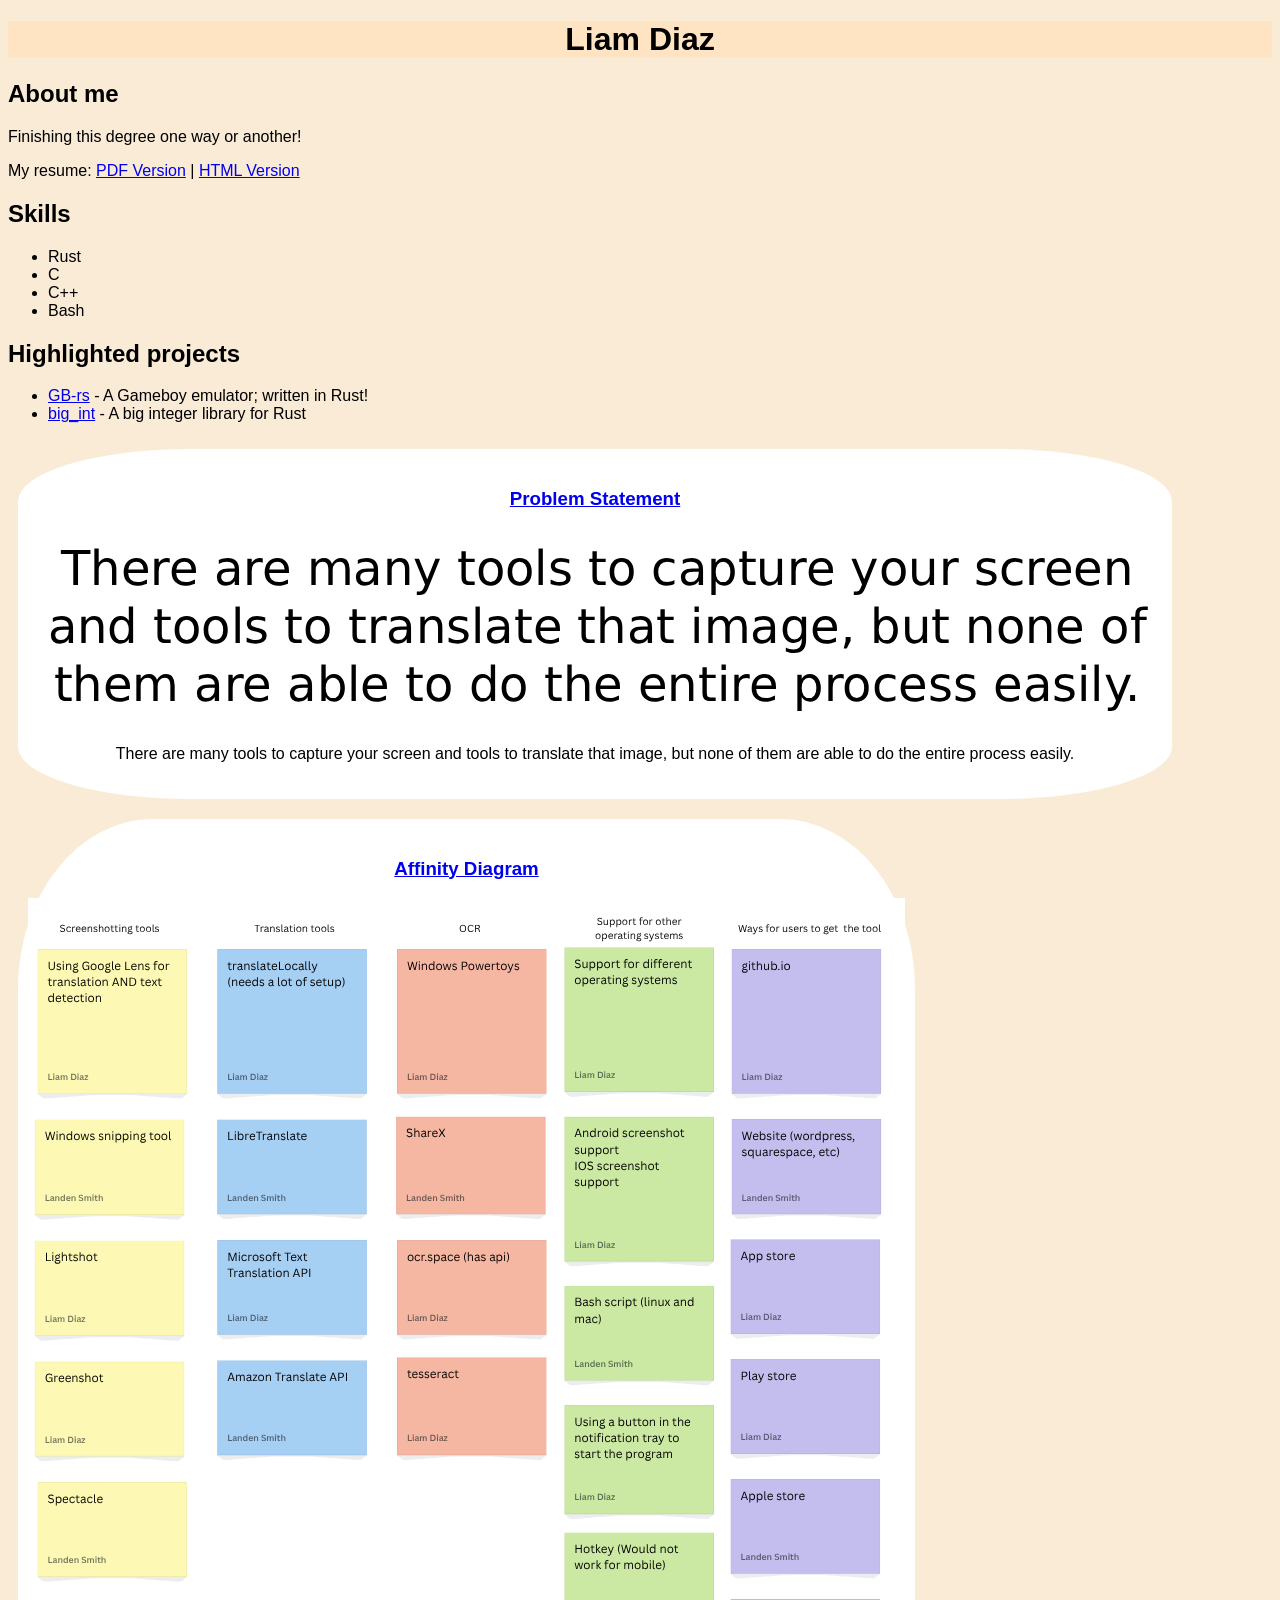
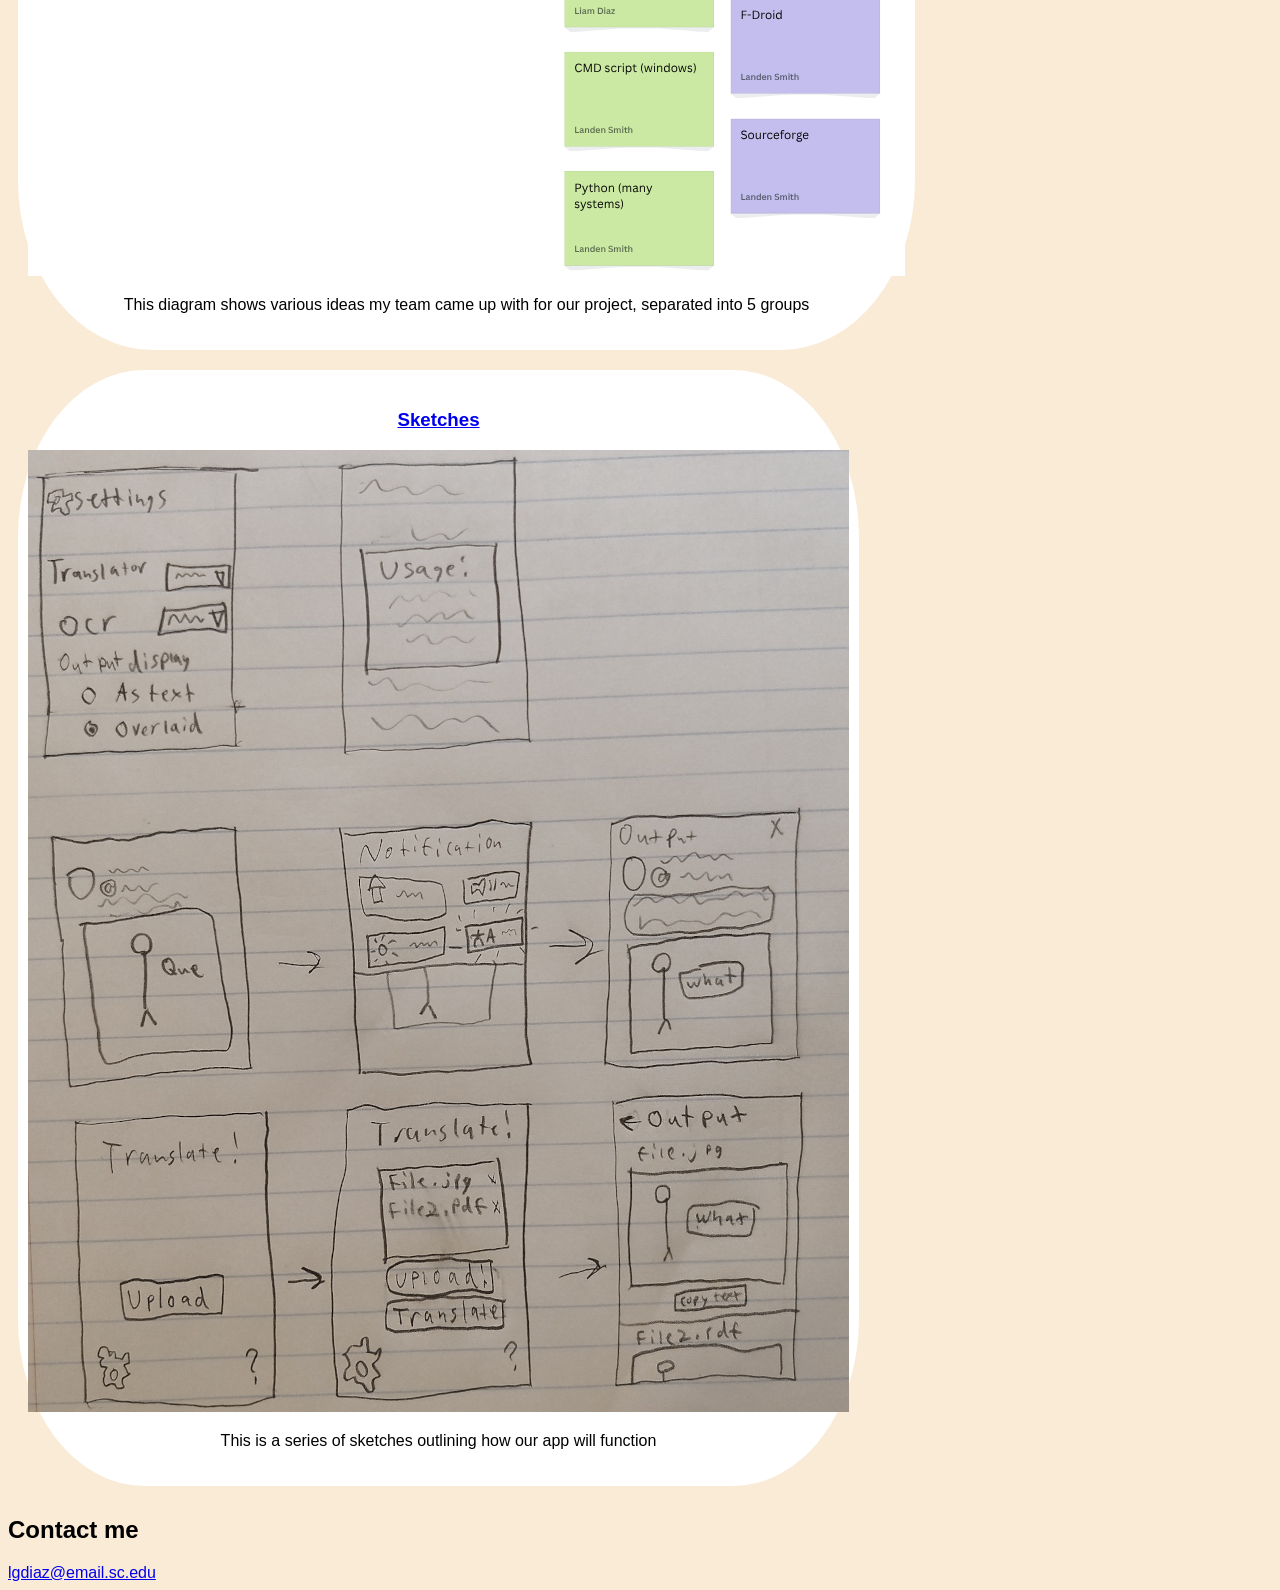
<file: index.html>
<!DOCTYPE html>
<html>
    <head>
        <title>CSCE 190: Liam Diaz</title>
        <link rel="stylesheet" href="styles.css">
    </head>

    <body>
        <h1>Liam Diaz</h1>

        <div class="about">
            <h2>About me</h2>
            <p>Finishing this degree one way or another!</p>
            
            <span>
                My resume: <a href="resume.pdf">PDF Version</a> | <a href="resume.html">HTML Version</a>
            </span>
        </div>

        <div class="skills">
            <h2>Skills</h2>
        
            <ul>
                <li>Rust</li>
                <li>C</li>
                <li>C++</li>
                <li>Bash</li>
            </ul>
        </div>

        </div class="highlights">
            <h2>Highlighted projects</h2>

            <ul>
                <li><a href="https://github.com/lgdiaz-usc/gb-rs">GB-rs</a> - A Gameboy emulator; written in Rust!</li>
                <li><a href="https://github.com/lgdiaz-usc/big_int">big_int</a> - A big integer library for Rust</li>
            </ul>
        </div>

        <div class="projects">
        <!-- Problem Statement Assignment -->
            <section class="project">
                <a href="files/statement.pdf"><h3>Problem Statement</h3></a>
                <a href="files/statement.pdf"><img src="images/problem.png"></a>
                <p>There are many tools to capture your screen and tools to translate that image, but none of them are able to do the entire process easily.</p>
            </section>

            <!--Affinity Diagram Assignment -->
            <section class="project">
                <a href="files/Affinity_DOC.pdf"><h3>Affinity Diagram</h3></a>
                <a href="files/Affinity_DOC.pdf"><img src="images/Affinity_IMG.png"></a>
                <p>
                    This diagram shows various ideas my team came up with for our project, separated into 5 groups
                </p>
            </section>

            <!--Sketches Assignment -->
            <section class="project">
                <a href="files/sketches.pdf"><h3>Sketches</h3></a>
                <a href="files/sketches.pdf"><img src="images/sketch.jpg"></a>
                <p>
                    This is a series of sketches outlining how our app will function
                </p>
            </section>
        </div>

        

        <div class="contact">
            <h2>Contact me</h2>
            <a href="mailto:lgdiaz@email.sc.edu">lgdiaz@email.sc.edu</a>
        </div>

    </body>
</html>
</file>
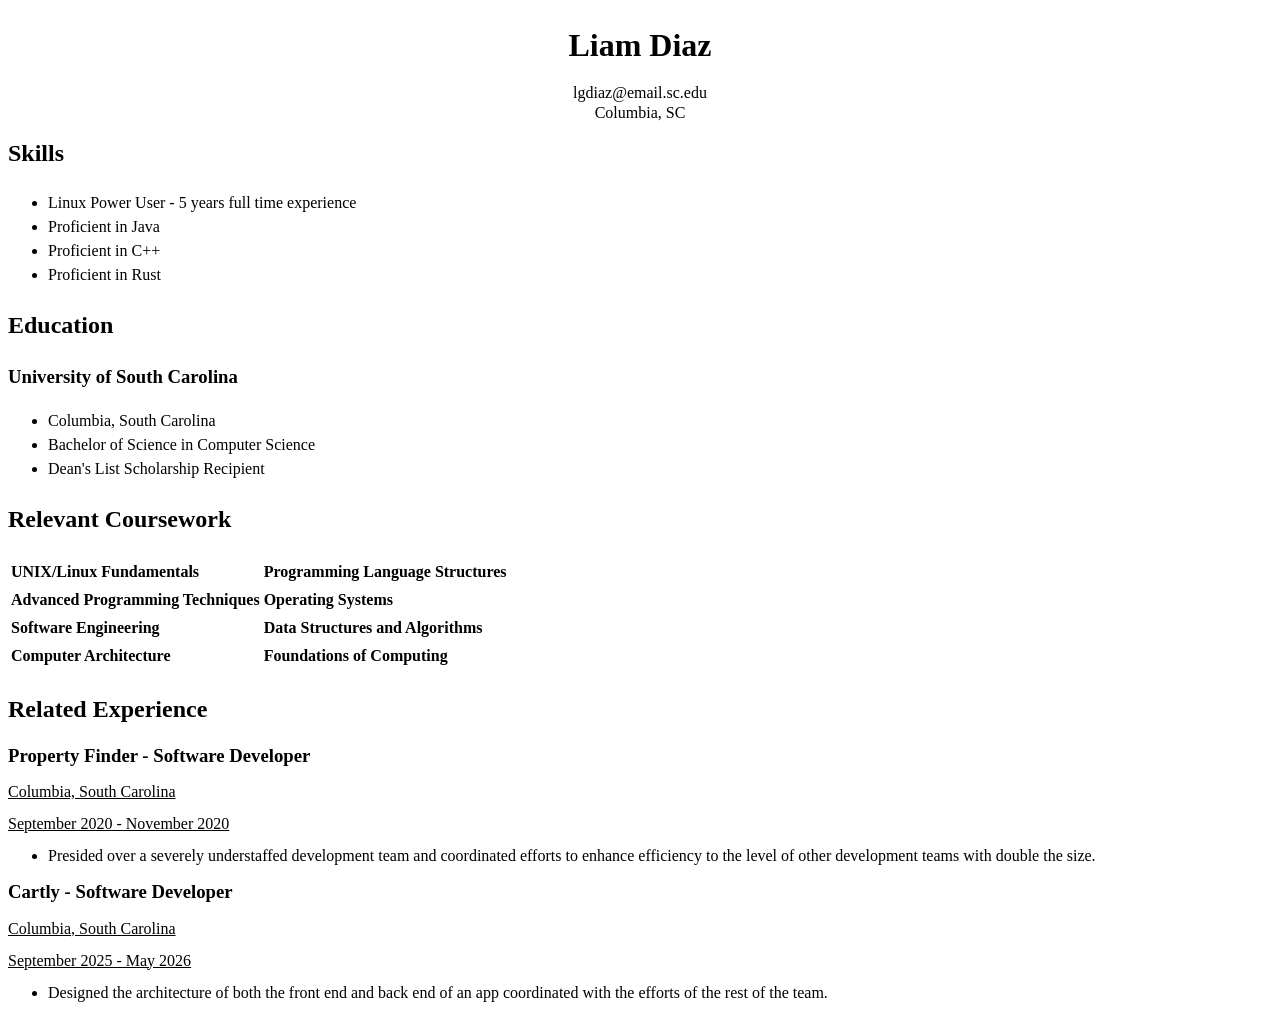
<file: resume.html>
<!DOCTYPE html>
<html>
    <head>
        <title>CSCE 190: Liam Diaz</title>
        <link rel="stylesheet" href="resume.css">
    </head>

    <body>
        <h1>Liam Diaz</h1>
        <div class="contact">
            <p>lgdiaz@email.sc.edu</p>
            <p>Columbia, SC</p>
        </div>

        <h2>Skills</h2>
        <ul>
            <li>Linux Power User - 5 years full time experience</li>
            <li>Proficient in Java</li>
            <li>Proficient in C++</li>
            <li>Proficient in Rust</li>
        </ul>

        <h2>Education</h2>
        <h3>University of South Carolina</h3>
        <ul>
            <li>Columbia, South Carolina</li>
            <li>Bachelor of Science in Computer Science</li>
            <li>Dean's List Scholarship Recipient</li>
        </ul>

        <h2>Relevant Coursework</h2>
        <table>
            <tr>
                <th>UNIX/Linux Fundamentals</th>
                <th>Programming Language Structures</th>
            </tr>
            <tr>
                <th>Advanced Programming Techniques</th>
                <th>Operating Systems</th>
            </tr>
            <tr>
                <th>Software Engineering</th>
                <th>Data Structures and Algorithms</th>
            </tr>
            <tr>
                <th>Computer Architecture</th>
                <th>Foundations of Computing</th>
            </tr>
        </table>

        <h2>Related Experience</h2>
        <div class="exp-section">
        <h3>Property Finder - Software Developer</h3>
            <p><u>Columbia, South Carolina</u></p>
            <p><u>September 2020 - November 2020</u></p>
            <ul><li>
                Presided over a severely understaffed development team and 
                coordinated efforts to enhance efficiency to the level of 
                other development teams with double the size.
            </li></ul>
        </div>
        
        <div class="exp-section">
            <h3>Cartly - Software Developer</h3>
            <p><u>Columbia, South Carolina</u></p>
            <p><u>September 2025 - May 2026</u></p>
            <ul><li>
                Designed the architecture of both the front end and back end 
                of an app coordinated with the efforts of the rest of the team.
            </li></ul>
        </div>
    </body>
</html>
</file>
<file: styles.css>
body {
    background: antiquewhite;
    font-family:Arial, Helvetica, sans-serif;
}

.assignment {
    background: cornsilk;
    display: flex;
    padding: 10px;
    margin: 10px;
}

.assignment img {
    width: 200px;
    padding: 10px;
}

h1 {
    color: black;
    background: bisque;
    text-align: center;
}

.projects { display:flex; flex-wrap:wrap; } /* condensed to save space */

.project {
    /*width: 30%*/
    margin: 10px;
    padding: 20px 10px;
    background: white; /* pick a color */
    border-radius: 15%;
    text-align: center;
}
</file>
<file: resume.css>
:root {
    line-height: 1.5;
}

h1 {
    text-align: center;
}

.contact {
    text-align: center;
    line-height: 0.25;
}

.exp-section {
    line-height: 1;
}

th {
    text-align: left;
}
</file>
